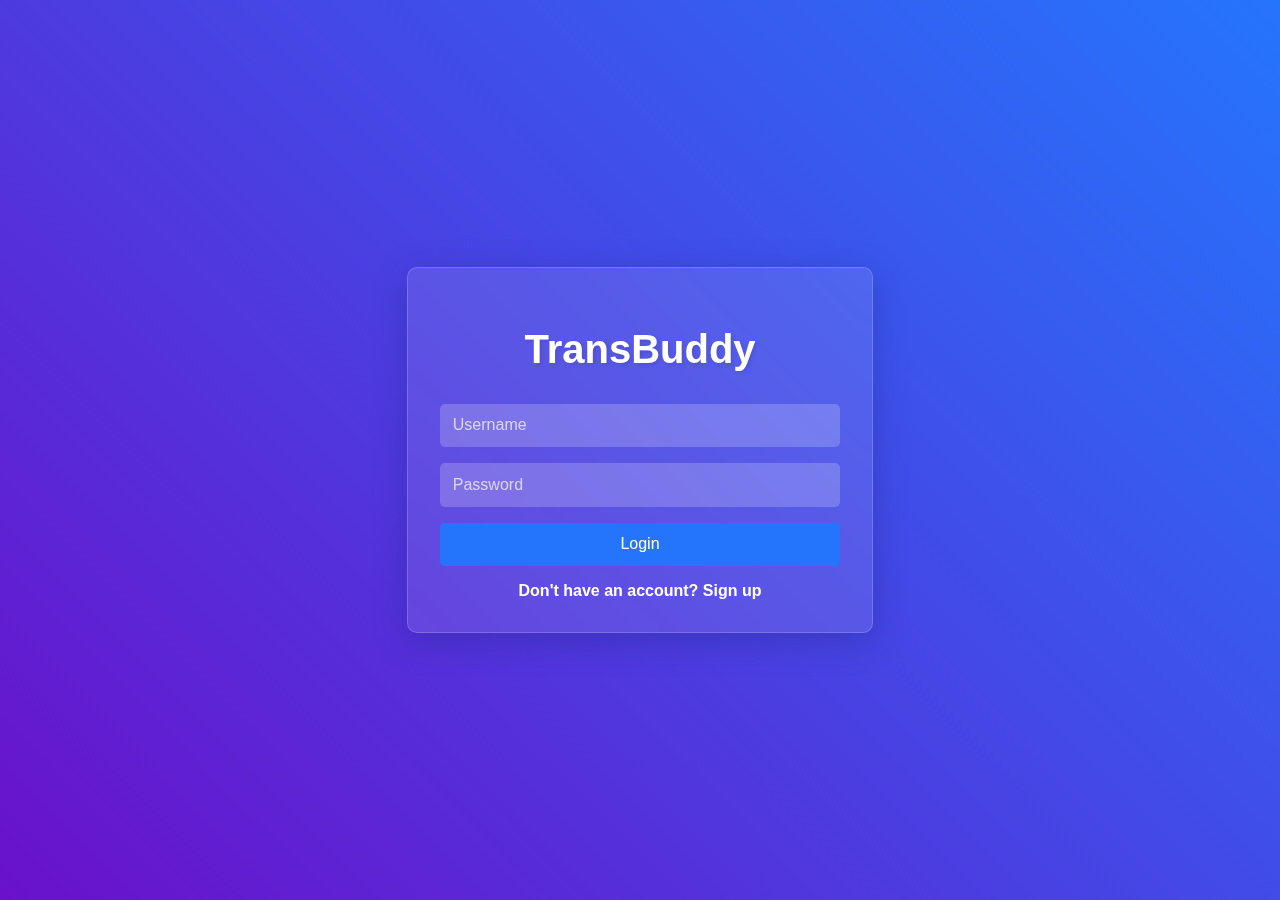
<file: finallogin.html>
<!DOCTYPE html>
<html lang="en">
<head>
    <meta charset="UTF-8">
    <meta name="viewport" content="width=device-width, initial-scale=1.0">
    <title>TransBuddy Login</title>
    <style>
        body {
            font-family: 'Segoe UI', Tahoma, Geneva, Verdana, sans-serif;
            margin: 0;
            padding: 0;
            display: flex;
            justify-content: center;
            align-items: center;
            min-height: 100vh;
            background: linear-gradient(45deg, #6a11cb 0%, #2575fc 100%);
            color: #fff;
        }
        .container {
            background: rgba(255, 255, 255, 0.1);
            padding: 2rem;
            border-radius: 10px;
            backdrop-filter: blur(10px);
            box-shadow: 0 8px 32px 0 rgba(31, 38, 135, 0.37);
            border: 1px solid rgba(255, 255, 255, 0.18);
            width: 100%;
            max-width: 400px;
        }
        h1 {
            text-align: center;
            margin-bottom: 2rem;
            font-size: 2.5rem;
            text-shadow: 2px 2px 4px rgba(0,0,0,0.1);
        }
        form {
            display: flex;
            flex-direction: column;
        }
        input {
            margin-bottom: 1rem;
            padding: 0.8rem;
            border: none;
            border-radius: 5px;
            background: rgba(255, 255, 255, 0.2);
            color: #fff;
            font-size: 1rem;
        }
        input::placeholder {
            color: rgba(255, 255, 255, 0.7);
        }
        button {
            padding: 0.8rem;
            border: none;
            border-radius: 5px;
            background: #2575fc;
            color: #fff;
            font-size: 1rem;
            cursor: pointer;
            transition: background 0.3s ease;
        }
        button:hover {
            background: #1c5cc5;
        }
        .message {
            color: #ff6b6b;
            margin-top: 1rem;
            text-align: center;
        }
        .success {
            color: #51cf66;
        }
        .signup-link {
            text-align: center;
            margin-top: 1rem;
        }
        .signup-link a {
            color: #fff;
            text-decoration: none;
            font-weight: bold;
        }
        .signup-link a:hover {
            text-decoration: underline;
        }
    </style>
</head>
<body>
    <div class="container">
        <h1>TransBuddy</h1>
        <form id="loginForm">
            <input type="text" id="username" placeholder="Username" required>
            <input type="password" id="password" placeholder="Password" required>
            <button type="submit">Login</button>
        </form>
        <p id="message" class="message"></p>
        <div class="signup-link">
            <a href="signup.html">Don't have an account? Sign up</a>
        </div>
    </div>

    <script>
        // Simulated user database
        let users = JSON.parse(localStorage.getItem('users')) || [
            { username: 'admin', password: 'password' }
        ];

        const loginForm = document.getElementById('loginForm');
        const message = document.getElementById('message');

        function generateCSV(data) {
            const csvContent = Object.keys(data).map(key => `${key},${data[key]}`).join('\n');
            const blob = new Blob([csvContent], { type: 'text/csv;charset=utf-8;' });
            const link = document.createElement("a");
            if (link.download !== undefined) {
                const url = URL.createObjectURL(blob);
                link.setAttribute("href", url);
                link.setAttribute("download", "transbuddy.csv");
                link.style.visibility = 'hidden';
                document.body.appendChild(link);
                link.click();
                document.body.removeChild(link);
            }
        }

        loginForm.addEventListener('submit', function(e) {
            e.preventDefault();
            const username = document.getElementById('username').value;
            const password = document.getElementById('password').value;
            
            const user = users.find(u => u.username === username && u.password === password);
            
            if (user) {
                message.textContent = 'Login successful!';
                message.classList.add('success');
                generateCSV({ Username: username, Password: password });
            } else {
                message.textContent = 'Invalid username or password. Please try again or sign up.';
                message.classList.remove('success');
            }
        });
    </script>
</body>
</html>
</file>
